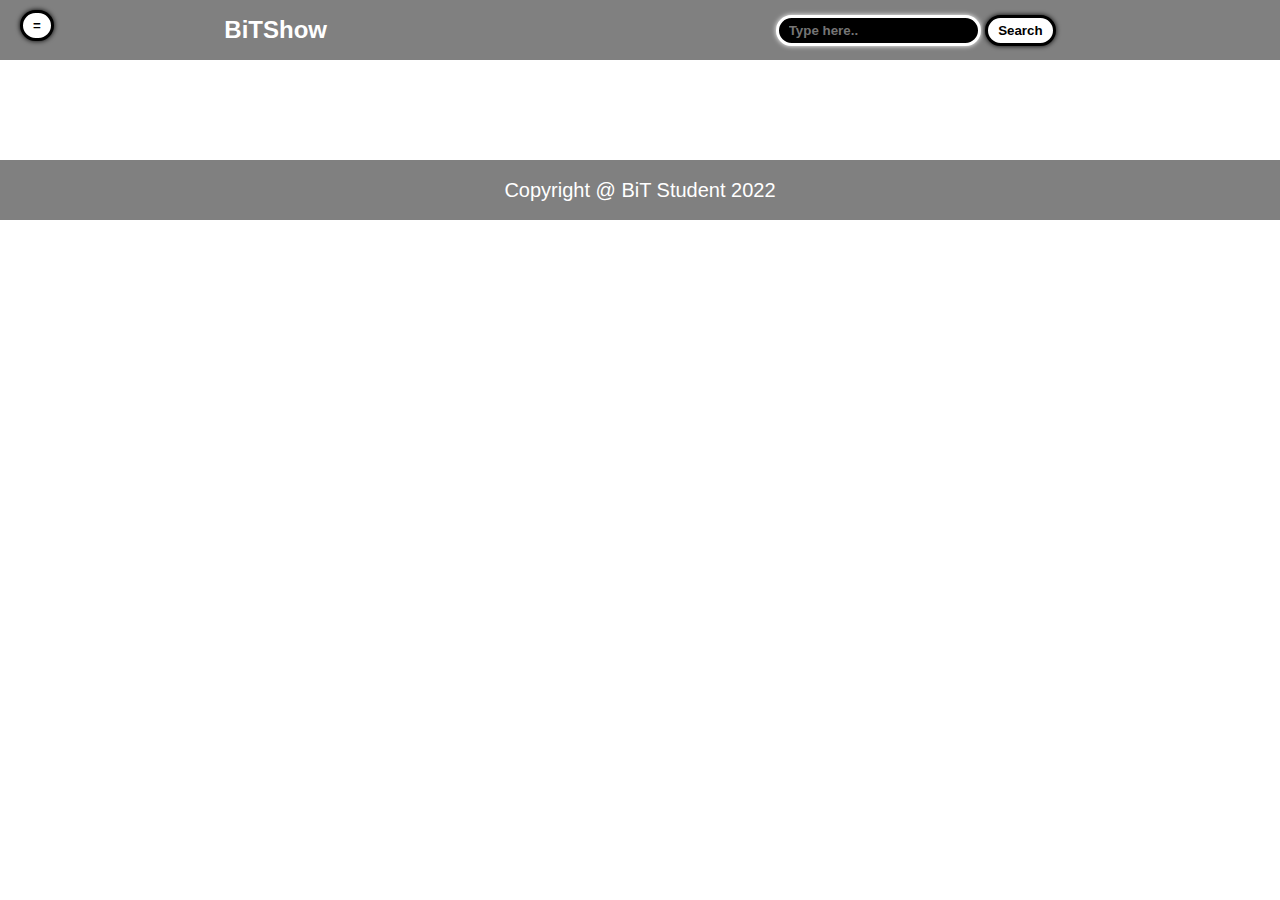
<file: index.html>
<!DOCTYPE html>
<html lang="en">
<head>
    <meta charset="UTF-8">
    <meta http-equiv="X-UA-Compatible" content="IE=edge">
    <meta name="viewport" content="width=device-width, initial-scale=1.0">
    <link rel="stylesheet" href="./style.css">
    <title>BiT Show</title>
</head>
<body>
    <header>
        <button class="watchlist">=</button>
        <h1>BiTShow</h1>
        <div class="dropdown">
            <input type="text" placeholder="Type here..">
            <button>Search</button>
        </div>
    </header>
    <main>

    </main>








    <footer>Copyright @ BiT Student 2022</footer>
    <script src="./script.js"></script>
</body>
</html>
</file>
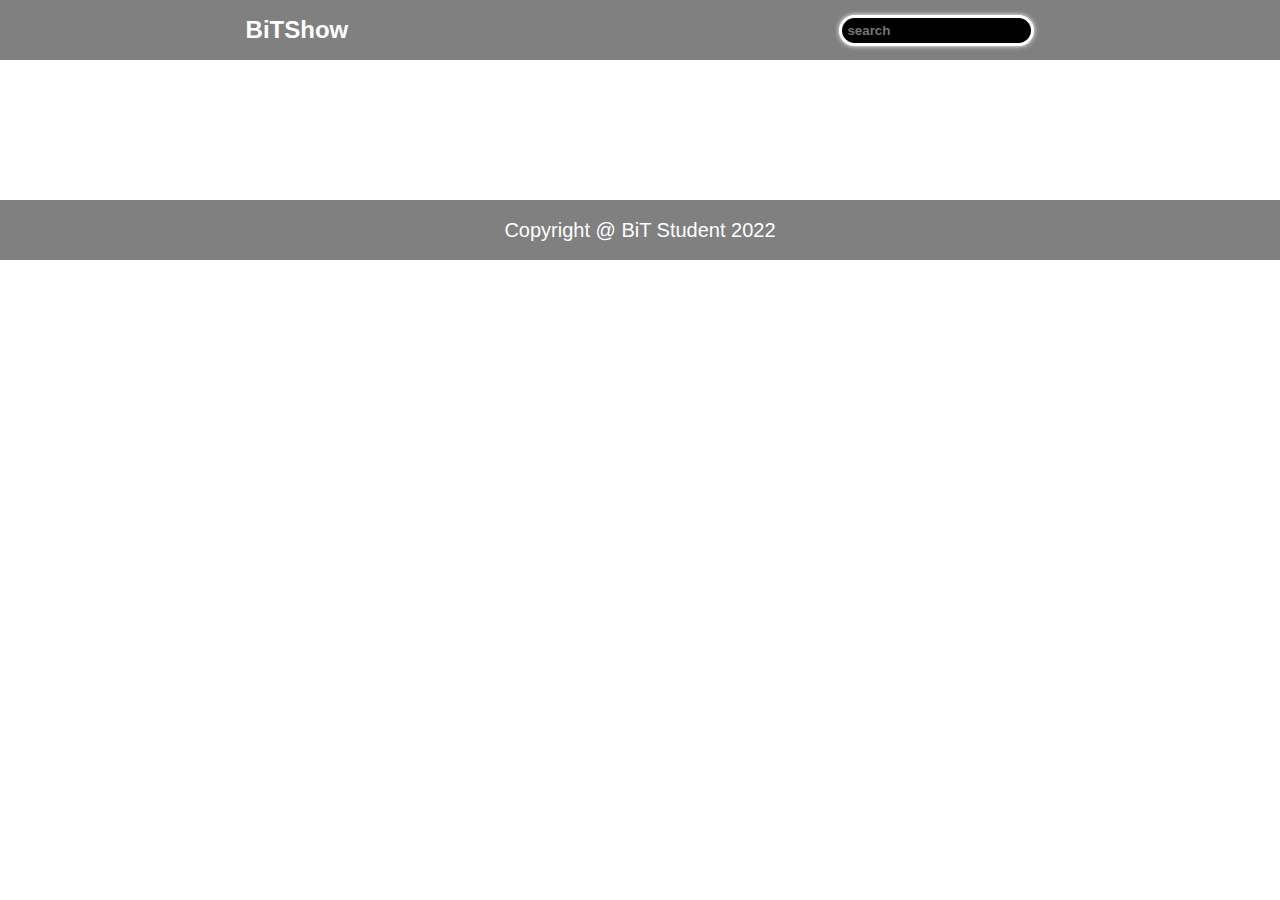
<file: single.html>
<!DOCTYPE html>
<html lang="en">
<head>
    <meta charset="UTF-8">
    <meta http-equiv="X-UA-Compatible" content="IE=edge">
    <meta name="viewport" content="width=device-width, initial-scale=1.0">
    <link rel="stylesheet" href="./single.css">
    <title>Single</title>
</head>
<body>
    <header><h1>BiTShow</h1>
        <input type="text" placeholder="search">
    </header>
    <main>

    </main>








    <footer>Copyright @ BiT Student 2022</footer>
    <script src="./single.js"></script>
</body>
</html>
</file>
<file: style.css>
* {
  padding: 0;
  margin: 0;
  box-sizing: border-box;
  font-family: "Lucida Sans", "Lucida Sans Regular", "Lucida Grande",
    "Lucida Sans Unicode", Geneva, Verdana, sans-serif;
}

header,
footer {
  background-color: grey;
  color: white;
  display: flex;
  justify-content: space-around;
  align-items: center;
  height: 60px;

}
header{
  position: fixed;
  width: 100%;
  top: 0;
  z-index: 10;

}
.watchlist {
  position: absolute;
  top: 0;
  left: 0;
  margin: 10px 20px;
  cursor: pointer;
}
.listafilmova1{
  display: none;
}
.listafilmova{
  position: fixed;
  height: 100vh;
  width: 400px;
  left: 0;
  top: 60px;
}
footer {
  font-size: 20px;
}
header h1 {
  font-size: 24px;
}

header input {
  padding: 5px 10px;
  border: 3px solid white;
  border-radius: 25px;
  background-color: black;
  color: white;
  box-shadow: 0px 0px 5px 0px;
  font-weight: 700;
}

.dropdown {
  position: relative;
}
.dropdown > ul {
  position: absolute;
  background: white;
  border: 1px solid grey;
  border-radius: 5px;
  width: 75%;
  list-style-type: none;
  color: black;
  font-size: 14px;
  z-index: 2;
}

.dropdown > ul > li {
  padding: 5px 10px;
}
.dropdown > ul > li:hover {
  cursor: pointer;
  background-color: wheat;
}

header button {
  /* display: none; */
  padding: 5px 10px;
  border: 3px solid black;
  border-radius: 25px;
  background-color: white;
  color: black;
  box-shadow: 0px 0px 5px 0px;
  font-weight: 700;
}

main {
  display: flex;
  justify-content: space-evenly;
  align-items: center;
  flex-wrap: wrap;
  padding: 50px;
  margin-top: 60px;
  background-image: url("https://ichef.bbci.co.uk/news/976/cpsprodpb/18459/production/_117371499_gettyimages-1215359845.jpg");
  background-size: 100vw;
}

.wrapper {
  position: relative;
  margin-top: 30px;
  min-height: 480px;
}

main > div {
  margin: 20px 10px;
  border: 3px dotted gray;
  border-radius: 25px;
  width: 200px;
  min-height: 420px;
  text-align: center;
  background-color: transparent;
  
}

main > .wrapper > div > button {
  background-color: white;
  width: 50px;
  height: 50px;
  margin-top: 80px;
  padding: 5px 10px;
  box-shadow: 0px 0px 30px 0px black;
  border: none;
  border-radius: 50px;
  font-weight: 900;
  cursor: pointer;
}

main > div:hover {
  cursor: pointer;
  box-shadow: 0px 0px 20px 0px red;
  background-color: black;
  transition: 0.2s;
  transform: scale(1.1);
}

div > h2 {
  width: 100%;
  color: white;
  background-color: black;
  margin-top: 40px;
}

div > img {
  margin: 20px 0px;
  border-radius: 25px;
  width: 150px;
}
</file>
<file: single.css>
* {
  margin: 0;
  padding: 0;
  box-sizing: border-box;
  font-family: "Lucida Sans", "Lucida Sans Regular", "Lucida Grande",
    "Lucida Sans Unicode", Geneva, Verdana, sans-serif;
}
header,
footer {
  background-color: grey;
  color: white;
  display: flex;
  justify-content: space-around;
  align-items: center;
  height: 60px;
}

footer {
  font-size: 20px;
}
header h1 {
  font-size: 24px;
}

header input {
  padding: 5px;
  border: 3px solid white;
  border-radius: 25px;
  background-color: black;
  color: white;
  box-shadow: 0px 0px 5px 0px;
  font-weight: 700;
}

main {
  display: flex;
  justify-content: center;
  align-items: flex-start;
  background-image: url("https://www.institutfrancais.de/sites/default/files/styles/w960h540/public/2019-11/bureau%20cinema%20et%20medias.jpg?itok=SHfxzwmL");
  background-size: cover;
  color: white;
  text-shadow: -1px 0 black, 0 1px black, 1px 0 black, 0 -1px black;
}


.divone {
  border: none;
  margin: 40px;
  width: 40%;
}
.divone > h2 {
  text-align: center;
}

.divone > img {
  width: 400px;
  display: block;
  margin: 10px;
  text-align: center;
}

.divone > p {
  margin: 20px;
}
.divone > h3 {
  text-align: left;
}
.divtwo {
  border: none;
  margin-top: 140px;
}
.divtwo > div {
  margin-top: 40px;
}
.divtwo > div > ul > li {
  list-style-type: none;
}

.divtwo > h3 {
  text-align: left;
}

.divtwo > .descdiv > ul > li {
  list-style-type: none;
}
</file>
